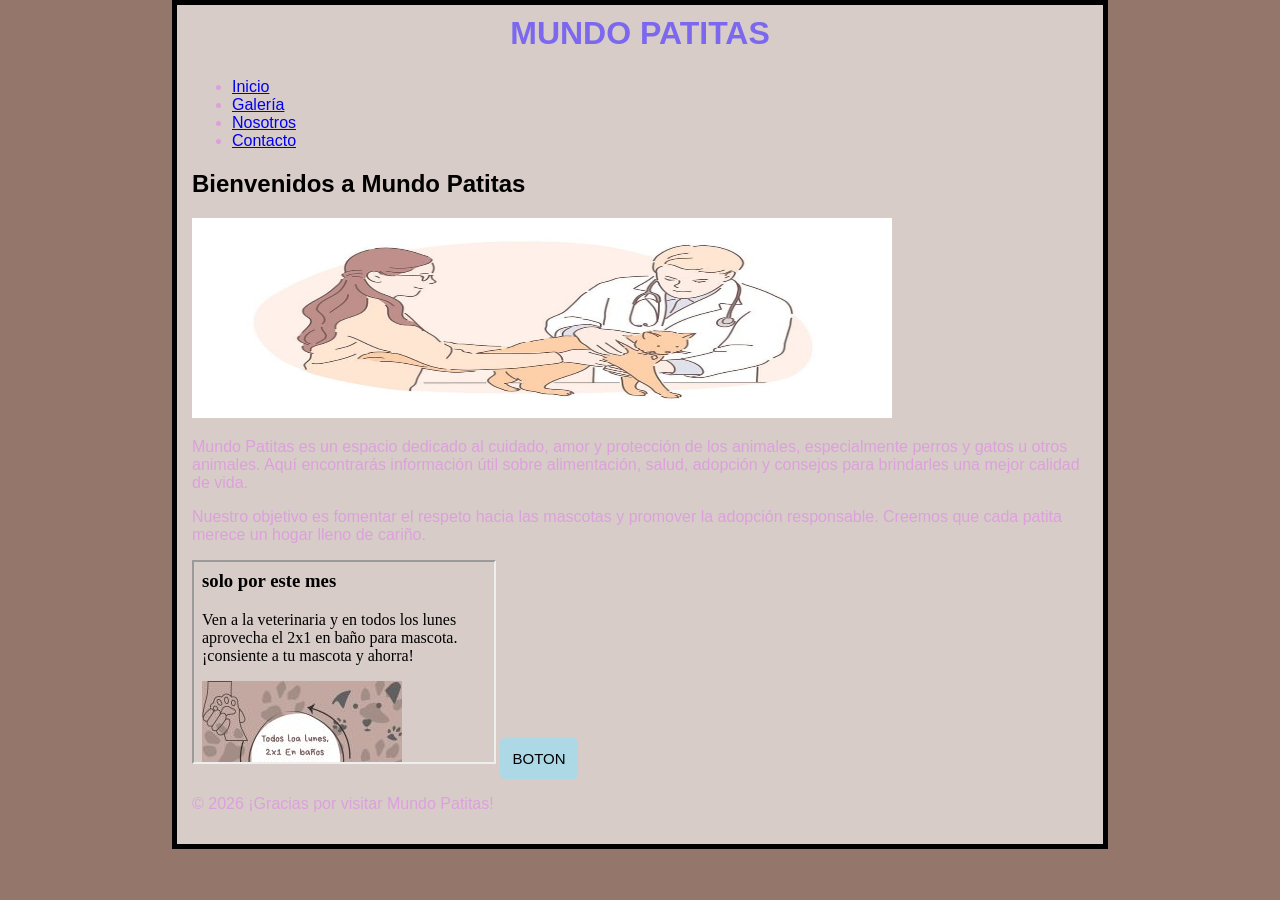
<file: index.html>
<!DOCTYPE html>
<html>
<head>
<meta charset="UTF-8">
<title>MUNDO PATITAS</title>
<link rel="stylesheet" href="estiloindex.css">

<link rel="icon" type="image/x-icon" href="favicon.ico">
<style>
.testbtn {
  background-color: #ADD8E6;
  color: Black;
  font-size: 15px;
  padding: 12px;
  border: none;
  border-radius: 5px;
  cursor: pointer;
}

.testbtn:hover {
  background-color: #059862;
}
</style>
</head>

<body>

<div>
<h1>MUNDO PATITAS</h1>

<ul>
<li><a href="index.html">Inicio</a></li>
<li><a href="galeria.html">Galería</a></li>
<li><a href="nosotros.html">Nosotros</a></li>
<li><a href="contacto.html">Contacto</a></li>
</ul>
</div>

<div>
<h2>Bienvenidos a Mundo Patitas</h2>

<img src="animal.jpg" style="width:700px;height:200px;">

<p>
Mundo Patitas es un espacio dedicado al cuidado, amor y protección de los animales, 
especialmente perros y gatos u otros animales. Aquí encontrarás información útil sobre alimentación, 
salud, adopción y consejos para brindarles una mejor calidad de vida.
</p>

<p>
Nuestro objetivo es fomentar el respeto hacia las mascotas y promover la adopción responsable. 
Creemos que cada patita merece un hogar lleno de cariño.
</p>

<iframe src="publicidad.html" height="200" width="300" title="Publicidad"></iframe>

<button class="testbtn">BOTON</button>
</div>

<div>
<p>&copy; 2026 ¡Gracias por visitar Mundo Patitas! </p>
</div>

</body>
</html>
</file>
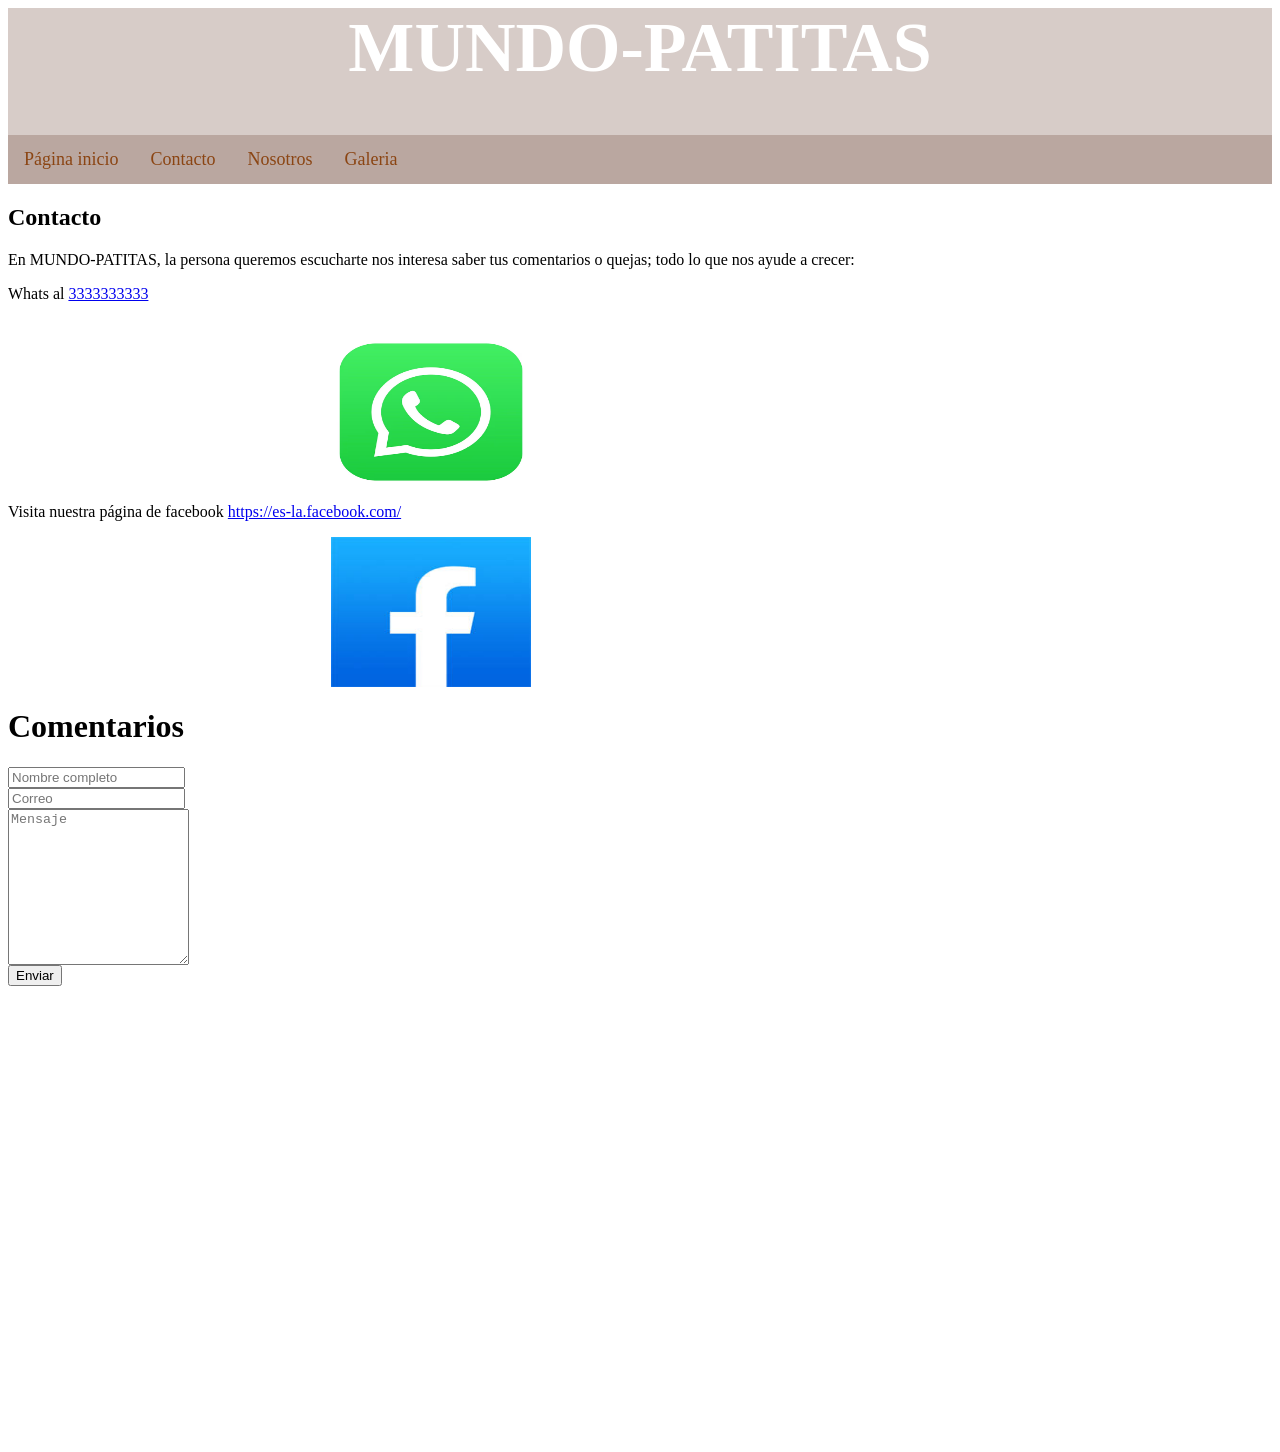
<file: Contacto.html>
<html>
   <head>
      <title>Contacto</title>
      <link rel="stylesheet" href="estilocontacto.css">
   </head>
   <body>
      <div id="encabezado">
         <h1>MUNDO-PATITAS</h1>
         <ul class="navbar">
           <li><a href="index.html">Página inicio</a>
           <li><a href="Contacto.html">Contacto</a>
           <li><a href="nosotros.html">Nosotros</a>
           <li><a href="galeria.html">Galeria</a>
         </ul>
      </div>
   <div id="pagina">
    <div id="columna_principal">
    <h2>Contacto</h2>
     <p>En MUNDO-PATITAS, la persona queremos escucharte nos interesa saber tus comentarios o quejas; todo lo que nos ayude a crecer:</p>
     <p>Whats al <a href="https://api.whatsapp.com/send/?phone=%2B521333333333333&text=Hola &type=phone_number&app_absent=0">3333333333 </a></p><br>
       <img src="Whats.avif" width="200" height="150" alt="teléfono" />
     <p>Visita nuestra página de facebook <a href="https://es-la.facebook.com/">https://es-la.facebook.com/</a></p>
       <img src="face.jpg" width="200" height="150" alt="facebook" />
     <div class="container">
  	<h1>Comentarios</h1>
  	<form action="https://formsubmit.co/7fbae8e0a50382322ba69ec5a6ce869d" method="POST">
    		<div class="form-group">
      			<div class="form-row">
        			<div class="col">
          				<input type="text" name="name" class="form-control" placeholder="Nombre completo" required>
        			</div>
        			<div class="col">
          				<input type="email" name="email" class="form-control" placeholder="Correo" required>
        			</div>
      			</div>
    		</div>
    		<div class="form-group">
      			<textarea placeholder="Mensaje" class="form-control" name="message" rows="10" required></textarea>
    		</div>
    			<button type="submit" class="btn btn-lg btn-dark btn-block">Enviar</button>
  	</form>
    </div>
<iframe src="https://www.google.com/maps/embed?pb=!1m18!1m12!1m3!1d3731.9805974733617!2d-103.33163332516051!3d20.71101248086!2m3!1f0!2f0!3f0!3m2!1i1024!2i768!4f13.1!3m3!1m2!1s0x8428b1b377eed367%3A0xe0db718c830dbd5d!2sSierra%20de%20Tecu%C3%A1n%202165%2C%20San%20El%C3%ADas%2C%2044240%20Guadalajara%2C%20Jal.!5e0!3m2!1ses-419!2smx!4v1780071820024!5m2!1ses-419!2smx" width="600" height="450" style="border:0;" allowfullscreen="" loading="lazy" referrerpolicy="no-referrer-when-downgrade"></iframe>
    
  
  </body>
</html>
</file>
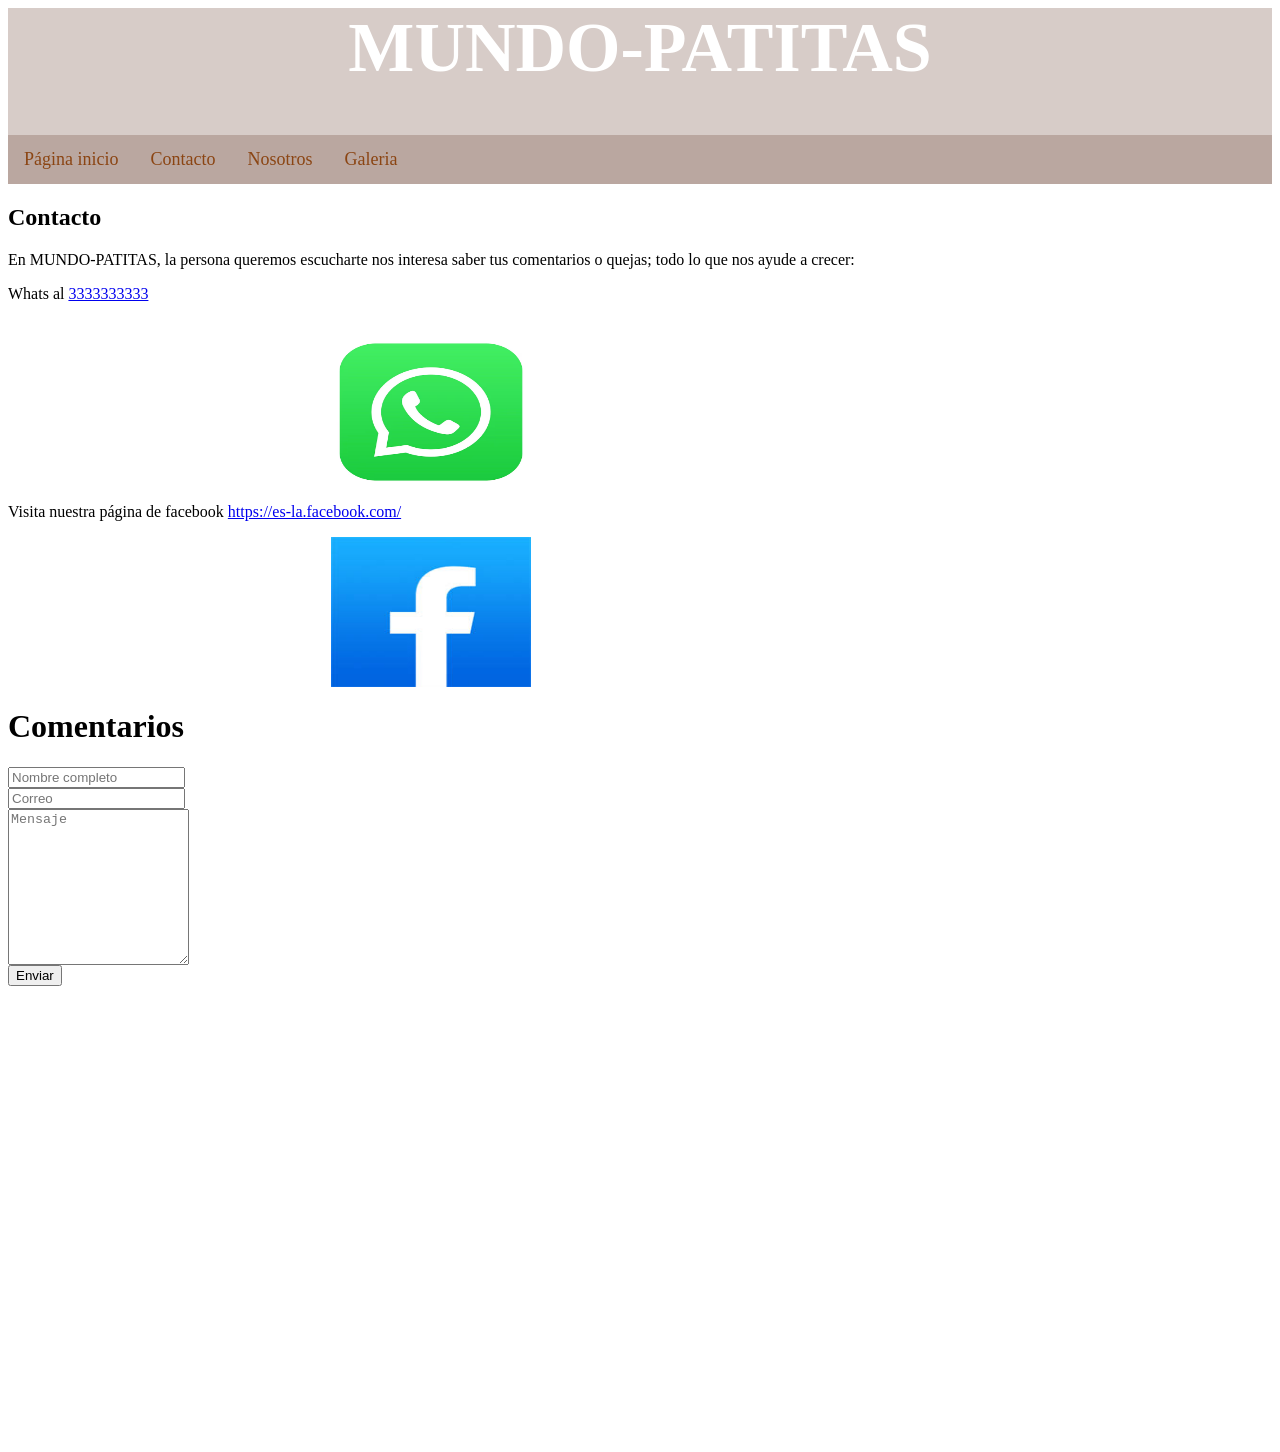
<file: contacto.html>
<html>
   <head>
      <title>Contacto</title>
      <link rel="stylesheet" href="estilocontacto.css">
   </head>
   <body>
      <div id="encabezado">
         <h1>MUNDO-PATITAS</h1>
         <ul class="navbar">
           <li><a href="index.html">Página inicio</a>
           <li><a href="contacto.html">Contacto</a>
           <li><a href="nosotros.html">Nosotros</a>
           <li><a href="galeria.html">Galeria</a>
         </ul>
      </div>
   <div id="pagina">
    <div id="columna_principal">
    <h2>Contacto</h2>
     <p>En MUNDO-PATITAS, la persona queremos escucharte nos interesa saber tus comentarios o quejas; todo lo que nos ayude a crecer:</p>
     <p>Whats al <a href="https://api.whatsapp.com/send/?phone=%2B521333333333333&text=Hola &type=phone_number&app_absent=0">3333333333 </a></p><br>
       <img src="Whats.avif" width="200" height="150" alt="teléfono" />
     <p>Visita nuestra página de facebook <a href="https://es-la.facebook.com/">https://es-la.facebook.com/</a></p>
       <img src="face.jpg" width="200" height="150" alt="facebook" />
     <div class="container">
  	<h1>Comentarios</h1>
  	<form action="https://formsubmit.co/7fbae8e0a50382322ba69ec5a6ce869d" method="POST">
    		<div class="form-group">
      			<div class="form-row">
        			<div class="col">
          				<input type="text" name="name" class="form-control" placeholder="Nombre completo" required>
        			</div>
        			<div class="col">
          				<input type="email" name="email" class="form-control" placeholder="Correo" required>
        			</div>
      			</div>
    		</div>
    		<div class="form-group">
      			<textarea placeholder="Mensaje" class="form-control" name="message" rows="10" required></textarea>
    		</div>
    			<button type="submit" class="btn btn-lg btn-dark btn-block">Enviar</button>
  	</form>
    </div>
<iframe src="https://www.google.com/maps/embed?pb=!1m18!1m12!1m3!1d3731.9805974733617!2d-103.33163332516051!3d20.71101248086!2m3!1f0!2f0!3f0!3m2!1i1024!2i768!4f13.1!3m3!1m2!1s0x8428b1b377eed367%3A0xe0db718c830dbd5d!2sSierra%20de%20Tecu%C3%A1n%202165%2C%20San%20El%C3%ADas%2C%2044240%20Guadalajara%2C%20Jal.!5e0!3m2!1ses-419!2smx!4v1780071820024!5m2!1ses-419!2smx" width="600" height="450" style="border:0;" allowfullscreen="" loading="lazy" referrerpolicy="no-referrer-when-downgrade"></iframe>
    
  
  </body>
</html>
</file>
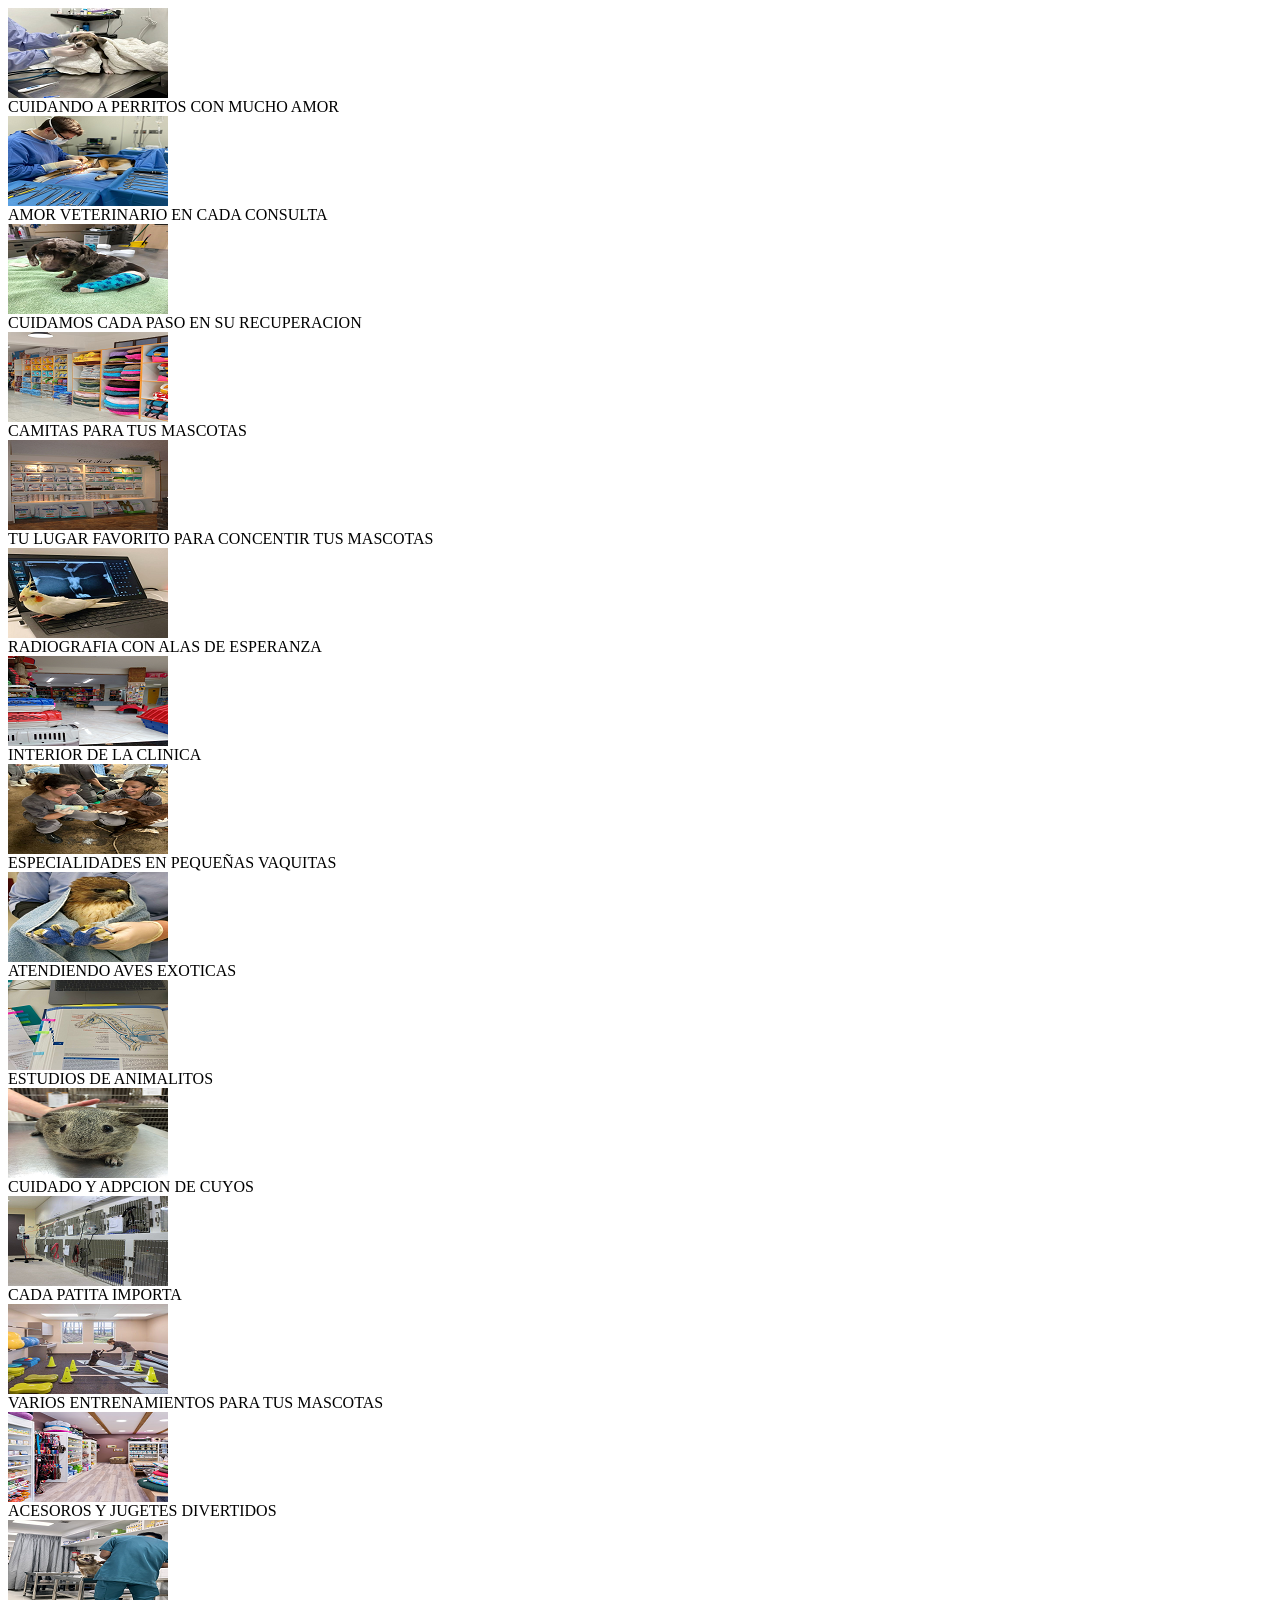
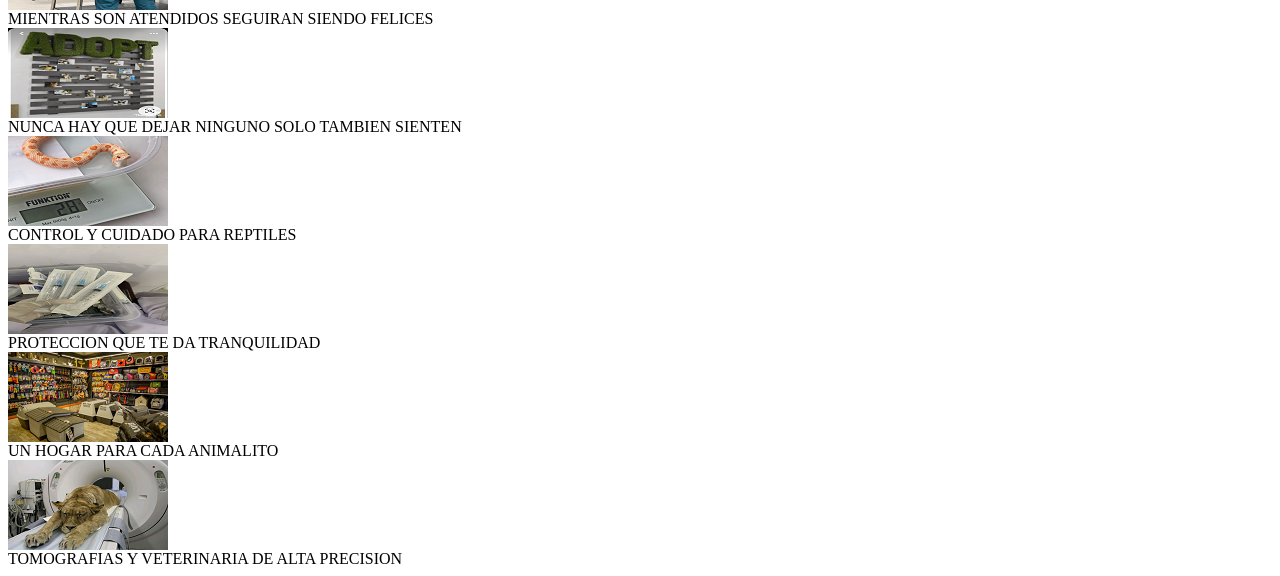
<file: Galeria.HTML>
<html>
<head>

</head>
<body>

<div class="gallery">

<div class="gallery-item">
  <a target="_blank" href="chequeo.png">
    <img src="mini.chequeo.png" alt="radio">
  </a>
  <div class="desc">CUIDANDO A PERRITOS CON MUCHO AMOR</div>
</div>

<div class="gallery-item">
  <a target="_blank" href="consultorio.png">
    <img src="mini.consultorio.png" alt="radio">
  </a>
  <div class="desc">AMOR VETERINARIO EN CADA CONSULTA</div>
</div>


<div class="gallery-item">
  <a target="_blank" href="yeso.png">
    <img src="mini.yeso.png" alt="radio">
  </a>
  <div class="desc">CUIDAMOS CADA PASO EN SU RECUPERACION</div>
</div>

<div class="gallery-item">
  <a target="_blank" href="camas.png">
    <img src="mini.camas.png" alt="radio">
  </a>
  <div class="desc">CAMITAS PARA TUS MASCOTAS</div>
</div>

<div class="gallery-item">
  <a target="_blank" href="comidas.png">
    <img src="mini.comidas.png" alt="radio">
  </a>
  <div class="desc">TU LUGAR FAVORITO PARA CONCENTIR TUS MASCOTAS</div>
</div>

<div class="gallery-item">
  <a target="_blank" href="radave.png">
    <img src="mini.radave.png" alt="radio">
  </a>
  <div class="desc">RADIOGRAFIA CON ALAS DE ESPERANZA</div>
</div>

<div class="gallery-item">
  <a target="_blank" href="interior.png">
    <img src="mini.interior.png" alt="radio">
  </a>
  <div class="desc">INTERIOR DE LA CLINICA</div>
</div>

<div class="gallery-item">
  <a target="_blank" href="bacas.png">
    <img src="mini.baca.png" alt="radio">
  </a>
  <div class="desc">ESPECIALIDADES EN PEQUEÑAS VAQUITAS</div>
</div>

<div class="gallery-item">
  <a target="_blank" href="exotico.png">
    <img src="mini.exotico.png" alt="radio">
  </a>
  <div class="desc">ATENDIENDO AVES EXOTICAS</div>
</div>

<div class="gallery-item">
  <a target="_blank" href="estudios.png">
    <img src="mini.estudios.png" alt="radio">
  </a>
  <div class="desc">ESTUDIOS DE ANIMALITOS</div>
</div>

<div class="gallery-item">
  <a target="_blank" href="cuyos.png">
    <img src="mini.cuyos.png" alt="radio">
  </a>
  <div class="desc">CUIDADO Y ADPCION DE CUYOS</div>
</div>

<div class="gallery-item">
  <a target="_blank" href="animales.png">
    <img src="mini.animales.png" alt="radio">
  </a>
  <div class="desc">CADA PATITA IMPORTA</div>
</div>

<div class="gallery-item">
  <a target="_blank" href="entrenar.png">
    <img src="mini.entrenar.png" alt="radio">
  </a>
  <div class="desc">VARIOS ENTRENAMIENTOS PARA TUS MASCOTAS</div>
</div>

<div class="gallery-item">
  <a target="_blank" href="acesorios.png">
    <img src="mini.acesorios.png" alt="radio">
  </a>
  <div class="desc">ACESOROS Y JUGETES DIVERTIDOS</div>
</div>

<div class="gallery-item">
  <a target="_blank" href="atendiendo.png">
    <img src="mini.atendiendo.png" alt="radio">
  </a>
  <div class="desc">MIENTRAS SON ATENDIDOS SEGUIRAN SIENDO FELICES</div>
</div>

<div class="gallery-item">
  <a target="_blank" href="adapcion.png">
    <img src="mini.adapcion.png" alt="radio">
  </a>
  <div class="desc">NUNCA HAY QUE DEJAR NINGUNO SOLO TAMBIEN SIENTEN</div>
</div>

<div class="gallery-item">
  <a target="_blank" href="serpiente.png">
    <img src="mini.serpiente.png" alt="radio">
  </a>
  <div class="desc">CONTROL Y CUIDADO PARA REPTILES</div>
</div>

<div class="gallery-item">
  <a target="_blank" href="bacunas.png">
    <img src="mini.bacunas.png" alt="radio">
  </a>
  <div class="desc">PROTECCION QUE TE DA TRANQUILIDAD</div>
</div>

<div class="gallery-item">
  <a target="_blank" href="casa.png">
    <img src="mini.casa.png" alt="radio">
  </a>
  <div class="desc">UN HOGAR PARA CADA ANIMALITO</div>
</div>

<div class="gallery-item">
  <a target="_blank" href="tomografia.png">
    <img src="mini.tomografia.png" alt="radio">
  </a>
  <div class="desc">TOMOGRAFIAS Y VETERINARIA DE ALTA PRECISION</div>
</div>


</body>
</html>
</file>
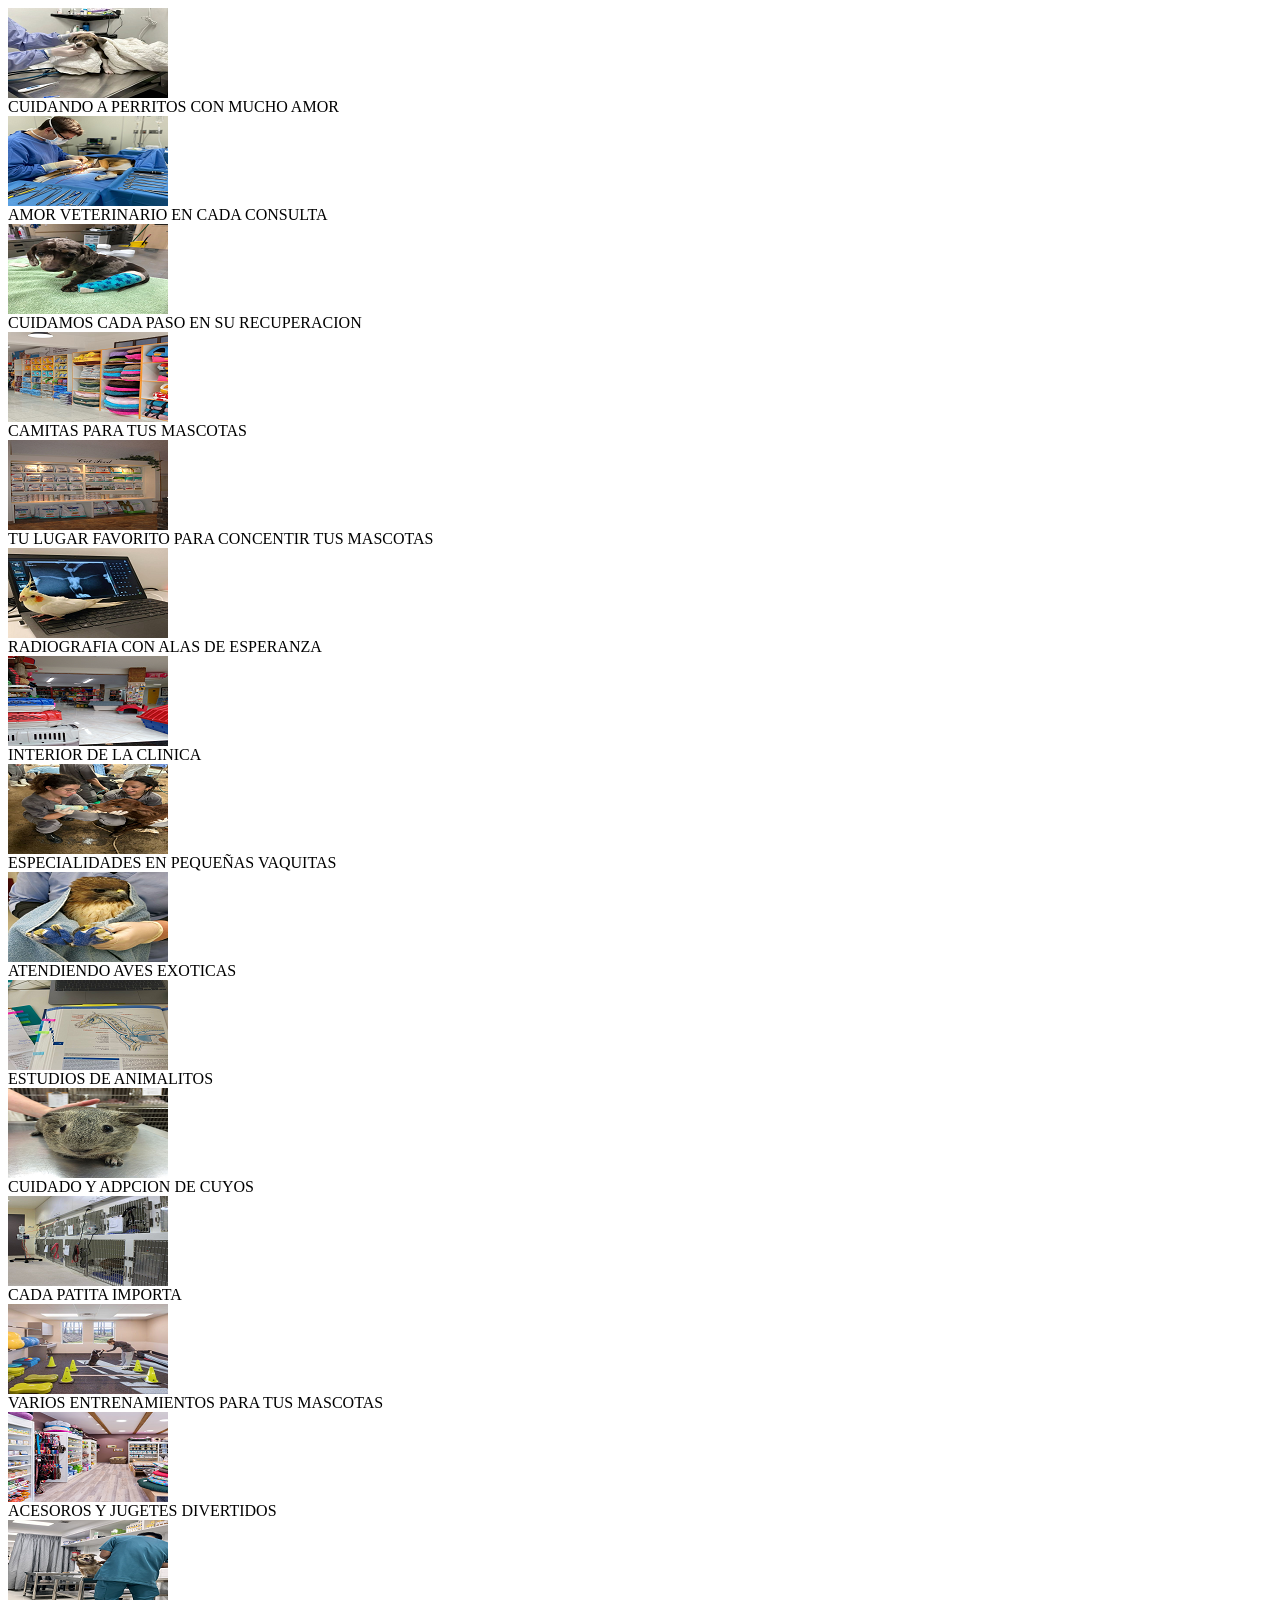
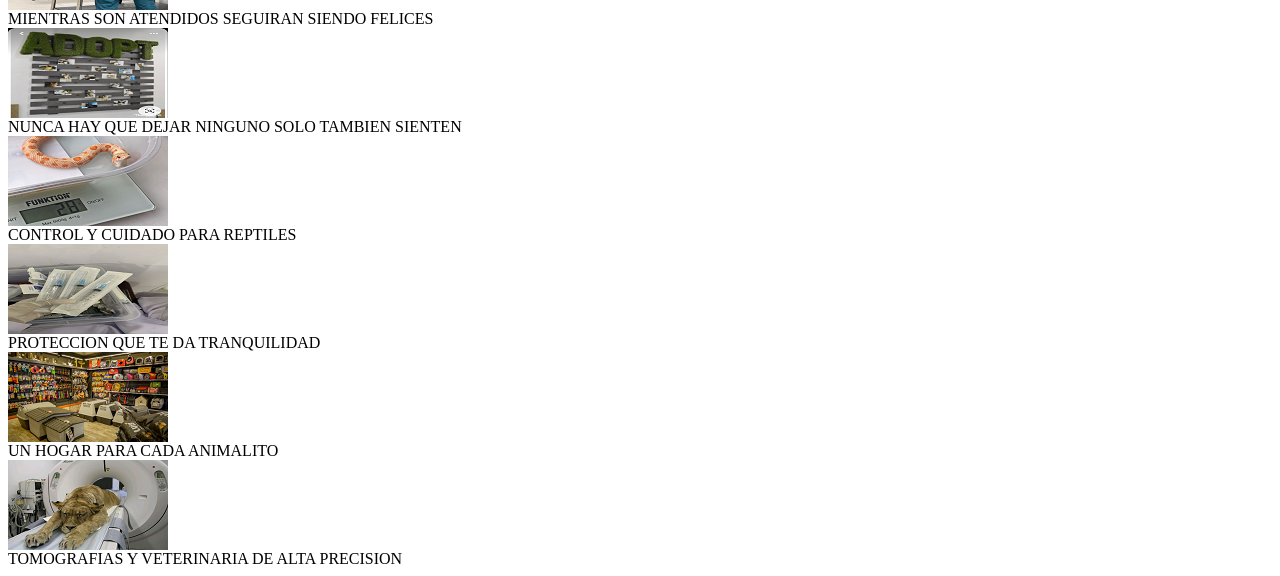
<file: Galeria.html>
<html>
<head>

</head>
<body>

<div class="gallery">

<div class="gallery-item">
  <a target="_blank" href="chequeo.png">
    <img src="mini.chequeo.png" alt="radio">
  </a>
  <div class="desc">CUIDANDO A PERRITOS CON MUCHO AMOR</div>
</div>

<div class="gallery-item">
  <a target="_blank" href="consultorio.png">
    <img src="mini.consultorio.png" alt="radio">
  </a>
  <div class="desc">AMOR VETERINARIO EN CADA CONSULTA</div>
</div>


<div class="gallery-item">
  <a target="_blank" href="yeso.png">
    <img src="mini.yeso.png" alt="radio">
  </a>
  <div class="desc">CUIDAMOS CADA PASO EN SU RECUPERACION</div>
</div>

<div class="gallery-item">
  <a target="_blank" href="camas.png">
    <img src="mini.camas.png" alt="radio">
  </a>
  <div class="desc">CAMITAS PARA TUS MASCOTAS</div>
</div>

<div class="gallery-item">
  <a target="_blank" href="comidas.png">
    <img src="mini.comidas.png" alt="radio">
  </a>
  <div class="desc">TU LUGAR FAVORITO PARA CONCENTIR TUS MASCOTAS</div>
</div>

<div class="gallery-item">
  <a target="_blank" href="radave.png">
    <img src="mini.radave.png" alt="radio">
  </a>
  <div class="desc">RADIOGRAFIA CON ALAS DE ESPERANZA</div>
</div>

<div class="gallery-item">
  <a target="_blank" href="interior.png">
    <img src="mini.interior.png" alt="radio">
  </a>
  <div class="desc">INTERIOR DE LA CLINICA</div>
</div>

<div class="gallery-item">
  <a target="_blank" href="bacas.png">
    <img src="mini.baca.png" alt="radio">
  </a>
  <div class="desc">ESPECIALIDADES EN PEQUEÑAS VAQUITAS</div>
</div>

<div class="gallery-item">
  <a target="_blank" href="exotico.png">
    <img src="mini.exotico.png" alt="radio">
  </a>
  <div class="desc">ATENDIENDO AVES EXOTICAS</div>
</div>

<div class="gallery-item">
  <a target="_blank" href="estudios.png">
    <img src="mini.estudios.png" alt="radio">
  </a>
  <div class="desc">ESTUDIOS DE ANIMALITOS</div>
</div>

<div class="gallery-item">
  <a target="_blank" href="cuyos.png">
    <img src="mini.cuyos.png" alt="radio">
  </a>
  <div class="desc">CUIDADO Y ADPCION DE CUYOS</div>
</div>

<div class="gallery-item">
  <a target="_blank" href="animales.png">
    <img src="mini.animales.png" alt="radio">
  </a>
  <div class="desc">CADA PATITA IMPORTA</div>
</div>

<div class="gallery-item">
  <a target="_blank" href="entrenar.png">
    <img src="mini.entrenar.png" alt="radio">
  </a>
  <div class="desc">VARIOS ENTRENAMIENTOS PARA TUS MASCOTAS</div>
</div>

<div class="gallery-item">
  <a target="_blank" href="acesorios.png">
    <img src="mini.acesorios.png" alt="radio">
  </a>
  <div class="desc">ACESOROS Y JUGETES DIVERTIDOS</div>
</div>

<div class="gallery-item">
  <a target="_blank" href="atendiendo.png">
    <img src="mini.atendiendo.png" alt="radio">
  </a>
  <div class="desc">MIENTRAS SON ATENDIDOS SEGUIRAN SIENDO FELICES</div>
</div>

<div class="gallery-item">
  <a target="_blank" href="adapcion.png">
    <img src="mini.adapcion.png" alt="radio">
  </a>
  <div class="desc">NUNCA HAY QUE DEJAR NINGUNO SOLO TAMBIEN SIENTEN</div>
</div>

<div class="gallery-item">
  <a target="_blank" href="serpiente.png">
    <img src="mini.serpiente.png" alt="radio">
  </a>
  <div class="desc">CONTROL Y CUIDADO PARA REPTILES</div>
</div>

<div class="gallery-item">
  <a target="_blank" href="bacunas.png">
    <img src="mini.bacunas.png" alt="radio">
  </a>
  <div class="desc">PROTECCION QUE TE DA TRANQUILIDAD</div>
</div>

<div class="gallery-item">
  <a target="_blank" href="casa.png">
    <img src="mini.casa.png" alt="radio">
  </a>
  <div class="desc">UN HOGAR PARA CADA ANIMALITO</div>
</div>

<div class="gallery-item">
  <a target="_blank" href="tomografia.png">
    <img src="mini.tomografia.png" alt="radio">
  </a>
  <div class="desc">TOMOGRAFIAS Y VETERINARIA DE ALTA PRECISION</div>
</div>


</body>
</html>
</file>
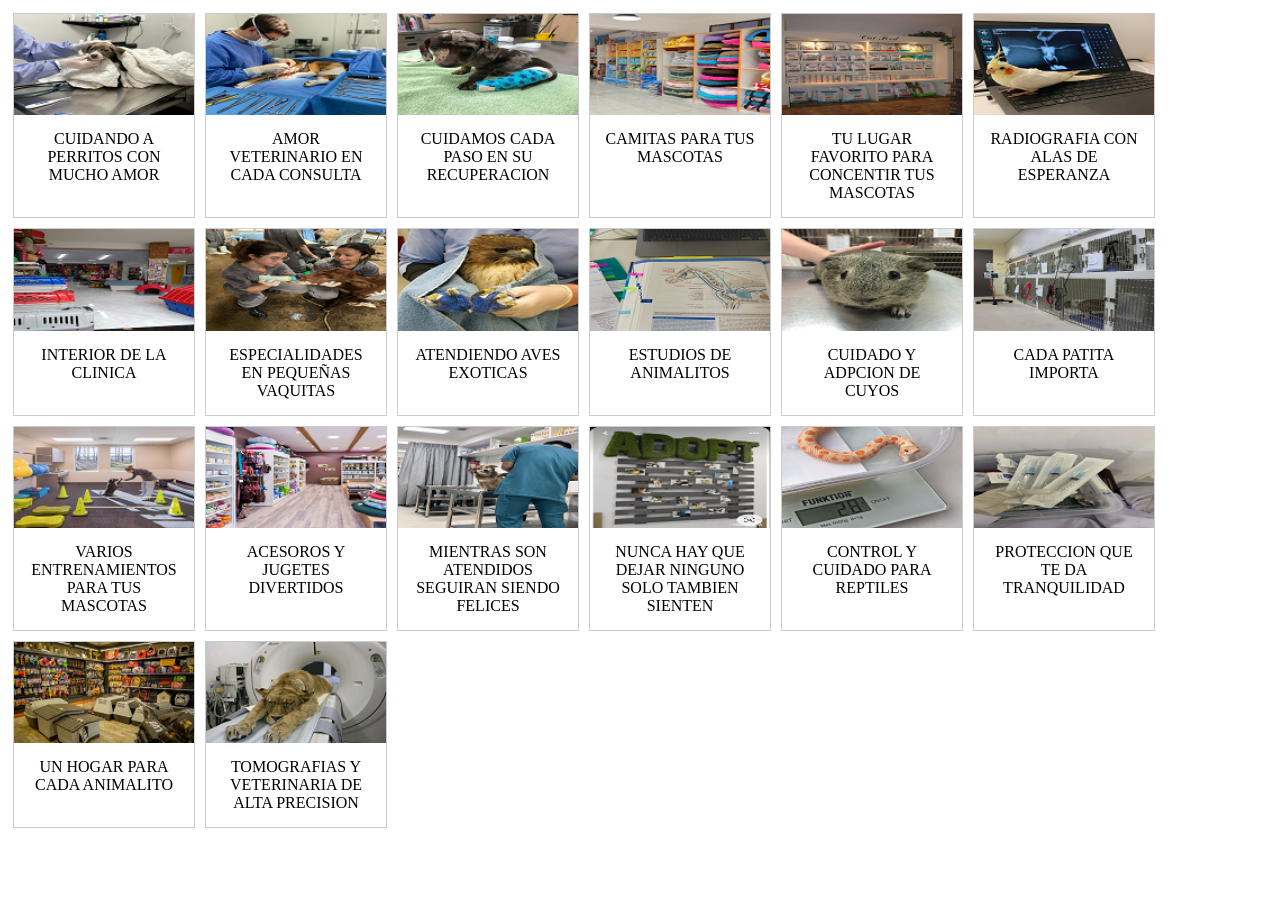
<file: galeria.html>
<html>
<head>

  <meta charset="UTF-8">

<title>galeria</title>

<link rel="stylesheet" href="estilogaleria.css"/>

</head>
<body>

<div class="gallery">

<div class="gallery-item">
  <a target="_blank" href="chequeo.png">
    <img src="mini.chequeo.png" alt="radio">
  </a>
  <div class="desc">CUIDANDO A PERRITOS CON MUCHO AMOR</div>
</div>

<div class="gallery-item">
  <a target="_blank" href="consultorio.png">
    <img src="mini.consultorio.png" alt="radio">
  </a>
  <div class="desc">AMOR VETERINARIO EN CADA CONSULTA</div>
</div>


<div class="gallery-item">
  <a target="_blank" href="yeso.png">
    <img src="mini.yeso.png" alt="radio">
  </a>
  <div class="desc">CUIDAMOS CADA PASO EN SU RECUPERACION</div>
</div>

<div class="gallery-item">
  <a target="_blank" href="camas.png">
    <img src="mini.camas.png" alt="radio">
  </a>
  <div class="desc">CAMITAS PARA TUS MASCOTAS</div>
</div>

<div class="gallery-item">
  <a target="_blank" href="comidas.png">
    <img src="mini.comidas.png" alt="radio">
  </a>
  <div class="desc">TU LUGAR FAVORITO PARA CONCENTIR TUS MASCOTAS</div>
</div>

<div class="gallery-item">
  <a target="_blank" href="radave.png">
    <img src="mini.radave.png" alt="radio">
  </a>
  <div class="desc">RADIOGRAFIA CON ALAS DE ESPERANZA</div>
</div>

<div class="gallery-item">
  <a target="_blank" href="interior.png">
    <img src="mini.interior.png" alt="radio">
  </a>
  <div class="desc">INTERIOR DE LA CLINICA</div>
</div>

<div class="gallery-item">
  <a target="_blank" href="bacas.png">
    <img src="mini.baca.png" alt="radio">
  </a>
  <div class="desc">ESPECIALIDADES EN PEQUEÑAS VAQUITAS</div>
</div>

<div class="gallery-item">
  <a target="_blank" href="exotico.png">
    <img src="mini.exotico.png" alt="radio">
  </a>
  <div class="desc">ATENDIENDO AVES EXOTICAS</div>
</div>

<div class="gallery-item">
  <a target="_blank" href="estudios.png">
    <img src="mini.estudios.png" alt="radio">
  </a>
  <div class="desc">ESTUDIOS DE ANIMALITOS</div>
</div>

<div class="gallery-item">
  <a target="_blank" href="cuyos.png">
    <img src="mini.cuyos.png" alt="radio">
  </a>
  <div class="desc">CUIDADO Y ADPCION DE CUYOS</div>
</div>

<div class="gallery-item">
  <a target="_blank" href="animales.png">
    <img src="mini.animales.png" alt="radio">
  </a>
  <div class="desc">CADA PATITA IMPORTA</div>
</div>

<div class="gallery-item">
  <a target="_blank" href="entrenar.png">
    <img src="mini.entrenar.png" alt="radio">
  </a>
  <div class="desc">VARIOS ENTRENAMIENTOS PARA TUS MASCOTAS</div>
</div>

<div class="gallery-item">
  <a target="_blank" href="acesorios.png">
    <img src="mini.acesorios.png" alt="radio">
  </a>
  <div class="desc">ACESOROS Y JUGETES DIVERTIDOS</div>
</div>

<div class="gallery-item">
  <a target="_blank" href="atendiendo.png">
    <img src="mini.atendiendo.png" alt="radio">
  </a>
  <div class="desc">MIENTRAS SON ATENDIDOS SEGUIRAN SIENDO FELICES</div>
</div>

<div class="gallery-item">
  <a target="_blank" href="adapcion.png">
    <img src="mini.adapcion.png" alt="radio">
  </a>
  <div class="desc">NUNCA HAY QUE DEJAR NINGUNO SOLO TAMBIEN SIENTEN</div>
</div>

<div class="gallery-item">
  <a target="_blank" href="serpiente.png">
    <img src="mini.serpiente.png" alt="radio">
  </a>
  <div class="desc">CONTROL Y CUIDADO PARA REPTILES</div>
</div>

<div class="gallery-item">
  <a target="_blank" href="bacunas.png">
    <img src="mini.bacunas.png" alt="radio">
  </a>
  <div class="desc">PROTECCION QUE TE DA TRANQUILIDAD</div>
</div>

<div class="gallery-item">
  <a target="_blank" href="casa.png">
    <img src="mini.casa.png" alt="radio">
  </a>
  <div class="desc">UN HOGAR PARA CADA ANIMALITO</div>
</div>

<div class="gallery-item">
  <a target="_blank" href="tomografia.png">
    <img src="mini.tomografia.png" alt="radio">
  </a>
  <div class="desc">TOMOGRAFIAS Y VETERINARIA DE ALTA PRECISION</div>
</div>


</body>
</html>
</file>
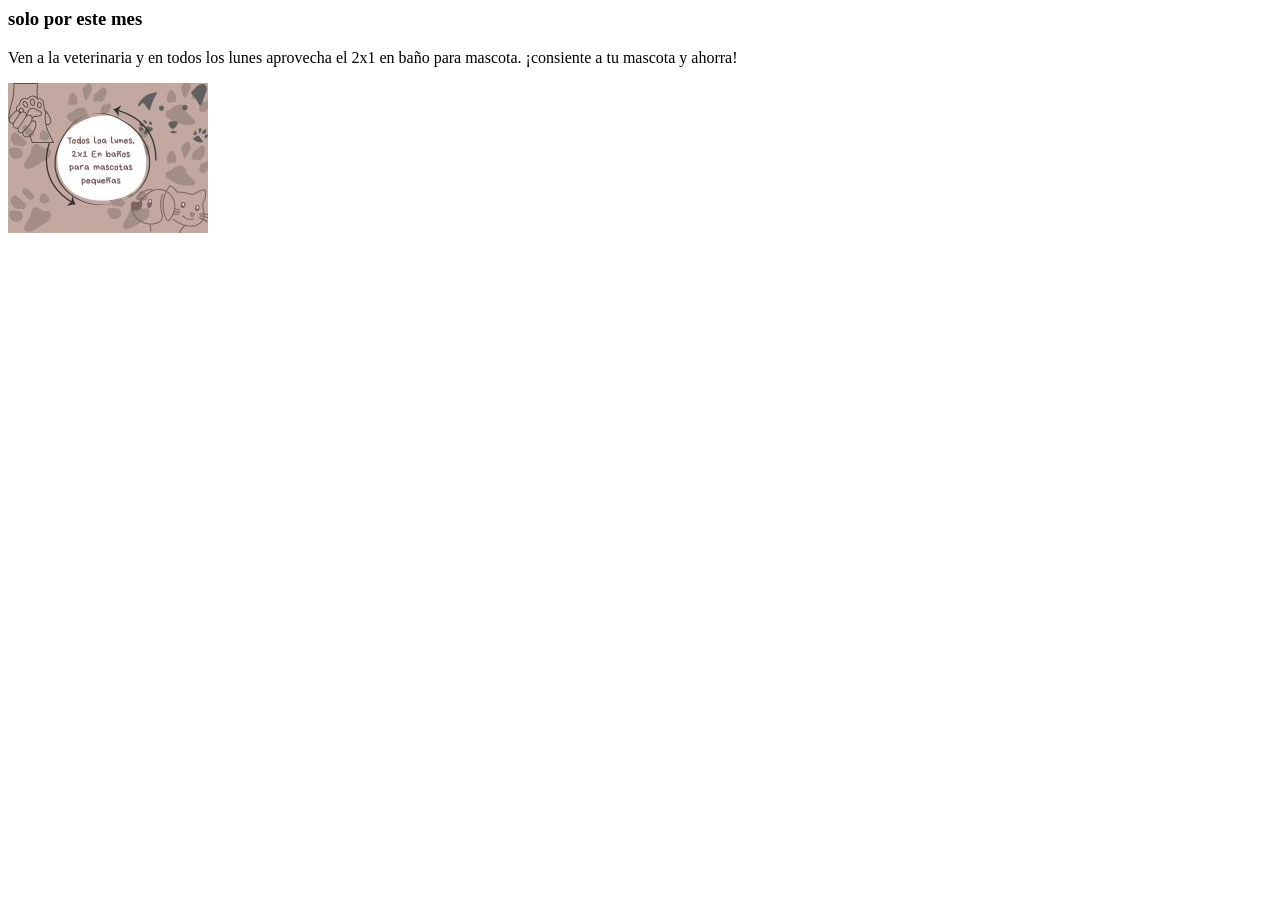
<file: ptaticapublicidad.html>
<DOCTYPE html>
<html lang='es'>
   <meta charset='UTF-8'>
<head>
<body style = "backrund-color: #BC8F8F;">
    
      <h3>solo por este mes</h3>
      <p>Ven a la veterinaria y en todos los lunes aprovecha el 2x1 en baño para mascota. ¡consiente a tu mascota y ahorra!</p>
     <img src="ANUNCIO.jpg" width="200" height="150" alt="anuncio">
</body>
</html>
</file>
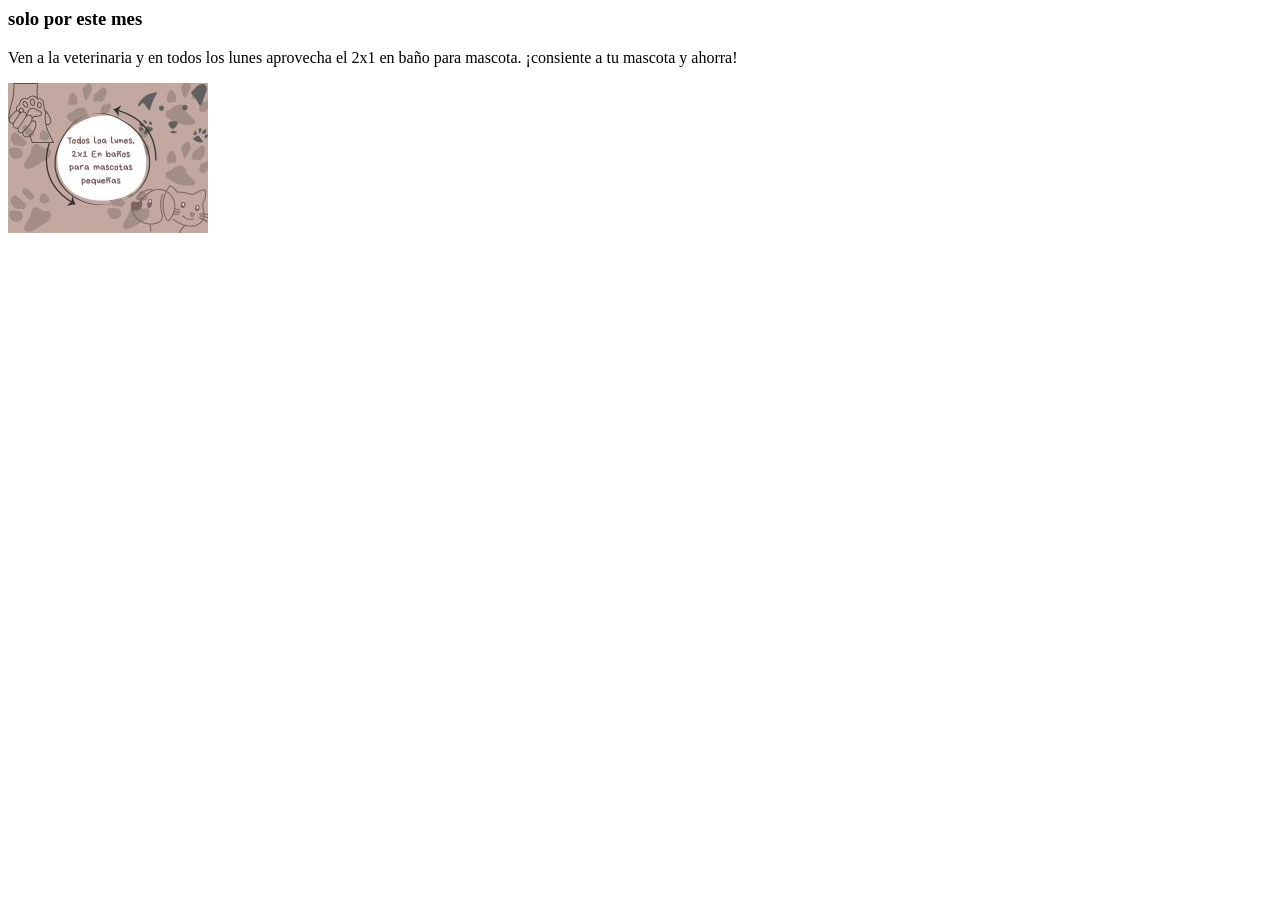
<file: publicidad.html>
<DOCTYPE html>
<html lang='es'>
   <meta charset='UTF-8'>
<head>
<body style = "backrund-color: #BC8F8F;">
    
      <h3>solo por este mes</h3>
      <p>Ven a la veterinaria y en todos los lunes aprovecha el 2x1 en baño para mascota. ¡consiente a tu mascota y ahorra!</p>
     <img src="ANUNCIO.jpg" width="200" height="150" alt="anuncio">
</body>
</html>
</file>
<file: estiloindex.css>
html {
background-color: #94766B;
font-family: "Open Sans", sans-serif;
margin: 0;
padding: 0;
box-sizing: border-box;
}

body {
width: 70%;
margin: 0 auto;
background-color: #D7CCC8;
padding: 0 15px 15px 15px;
border: 5px solid black;
}


h1 {
text-align: center;
margin: 0;
padding: 10px 0;
color: #7B68EE;
}

p{
color: Plum;
}
li{
color: Plum;
 }
}

@media only screen and (max-width:400px){
h1 {
font-size: 2vw;
text-align:center;
margin: 0;
padding: 10px 0;
color:#B0E0E6;
tex-shadow: 3px 3px 1px black;
}

p{
 font-size:   1vw;
}

li{
   font-size: 1vw;
 }
}

@media only screen and (max-width:401px) and (max-width:1980){
h1 {
font-size: 5vw;
text-align:center;
margin: 0;
padding: 20px 0;
color:#B0E0E6;
tex-shadow: 3px 3px 1px black;
}

p{
  font-size 3vw;
}

li {
  font-size 3vw;
  }
 }
</file>
<file: estilocontacto.css>
html {
 margin: 0;
 padding: 0;
 box-sizing: border-box;
 }

div#encabezado {
  background-color: #D7CCC8;
  text-align: center;
  font-size: 35px;
  color: white;
  height: auto;
}

div#columna_principal{
 float: left;
 background-color: #FFFFFF; 
}

.navbar {
        margin: 0 px;
        padding: 0 px;
        text-align: left;
        font-size: 18px;
        list-style-type:none;
        height: auto;
        background-color: #BAA7A0;
        }
ul {
  list-style-type: none;
  margin: 0;
  padding: 0;
  overflow: hidden;

}

ul li {
  float: left;
}

ul li a {
  display: block;
  color: SaddleBrown;
  text-align: center;
  padding: 14px 16px;
  text-decoration: none;
}

ul li a:hover {
  background-color: #111111;
}


img {
  display: block;
  margin: 0 auto;
}
</file>
<file: estilogaleria.css>
div.gallery {
    display: flex;
    flex-wrap: wrap;
    justify-content: flex-start;
}

div.gallery-item {
    margin: 5px;
    border: 1px solid #ccc;
    width: 180px;
}

div.gallery-item:hover {
    border: 1px solid #777;
}

div.gallery-item img {
    width: 100%;
    height: auto;
}

div.gallery-item div.desc {
    padding: 15px;
    text-align: center;
}
</file>
